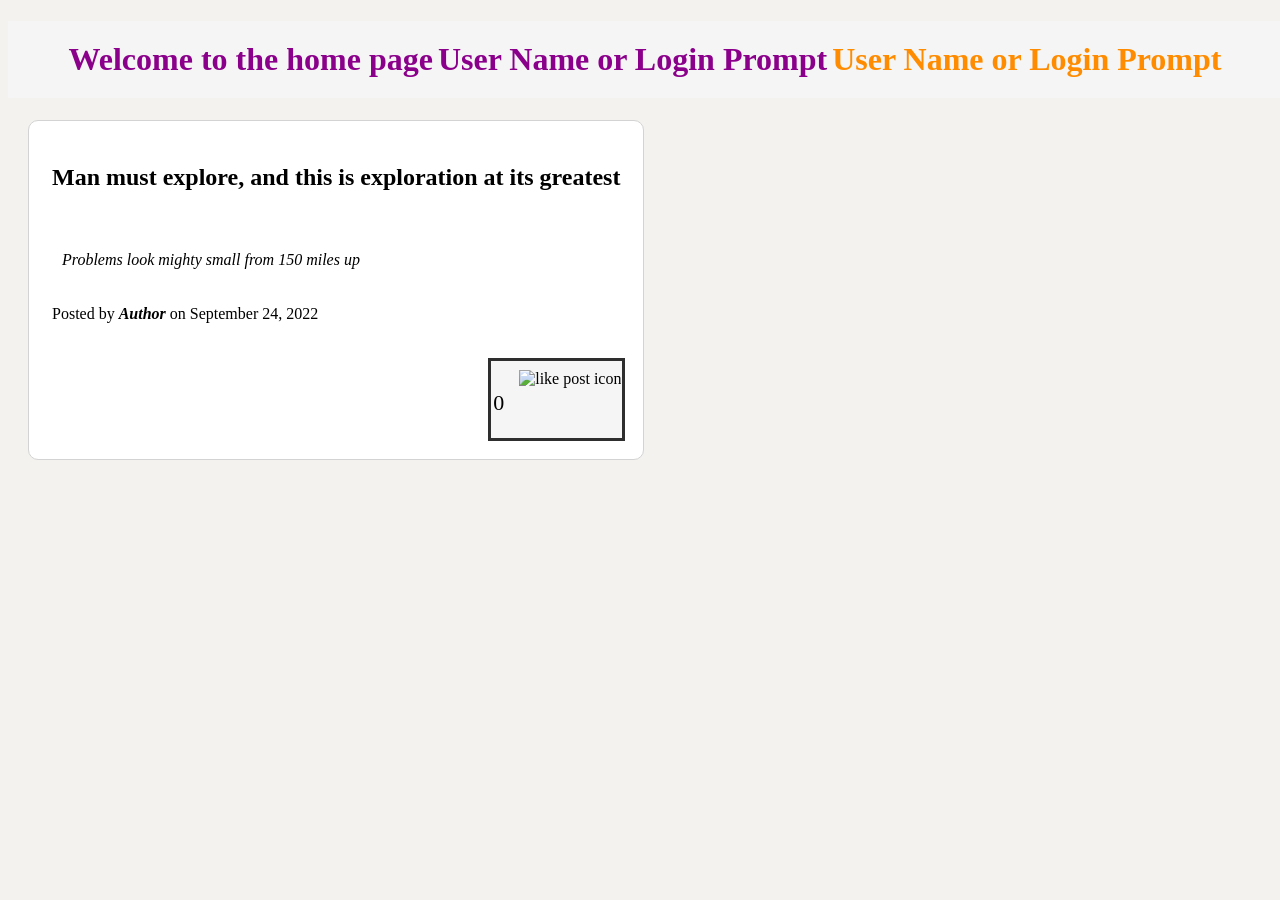
<file: src/main/resources/templates/index.html>
<!DOCTYPE html>
<html xmls:th="http://www.thymeleaf.org" xmls:layout="https://www.utlraq.net.nz/thymeleaf/layout" layout:decorate="layouts/defaultTemplate">
  <head>
    <meta charset="UTF-8">
    <title>Home</title>
    <link rel="stylesheet" href="../static/css/index.css" th:href="@{/css/index.css}">
  </head>
  <body>
  	<div layout:fragment="content">
        <div class="content__welcome-message">

            <h1 class="logged-in-message">
                <span  th:text="${loggedInMessage}">Welcome to the home page</span>
                <span  class="userName" th:if="${userName} != null" th:text="${userName}">User Name or Login Prompt</span>
                <span id="loginPrompt" class="userName" th:if="${userName} == ''" th:text="${loginPrompt}">User Name or Login Prompt</span>
            </h1>
        </div>
        <div class="body-content">
            <div class="container px-4 px-lg-5">
                <div class="row gx-4 gx-lg-5 justify-content-center" >
                    <div class="col-md-10 col-lg-8 col-xl-7">
                        <!-- Post preview-->
                       <table class="post__container" th:each="blogPost: ${blogPosts}">
                           <tr>
                               <td>
                                   <a th:href="@{'/fullpost/' + ${blogPost.id}}">
                                       <h2 class="post-title" th:text="${blogPost.getTitle}">Man must explore, and this is exploration at its greatest</h2>
                                   </a>
                               </td>
                           </tr>
                           <tr>
                               <td>
                                   <p  class="post-preview-content-text" th:text="${blogPost.getContentPreview}">Problems look mighty small from 150 miles up</p>
                               </td>
                           </tr>
                           <tr>
                               <td>
                                   <p class="post-meta">
                                       Posted by
                                       <span class="post-author" th:text="${blogPost.getAuthor}"> Author </span>
                                       on <span th:text="${blogPost.getDate}">September 24, 2022</span>
                                   </p>
                               </td>
                           </tr>
                           <tr>
                               <td>
                                   <div class="like-bar">
                                       <div class="like-bar__container">
                                           <div class="like-bar__number">
                                               <p class="like-count">
                                                   <span>0</span>
                                               </p>
                                           </div>
                                           <div class="like-bar__like-button">
                                               <img class="like-button"
                                                    th:src="@{/img/ic_like.png}" alt="like post icon"/>
                                           </div>
                                       </div>
                                   </div>
                               </td>
                           </tr>
                       </table>
                    </div>
                </div>
            </div>
        </div>
  	</div>
  </body>
</html>
</file>
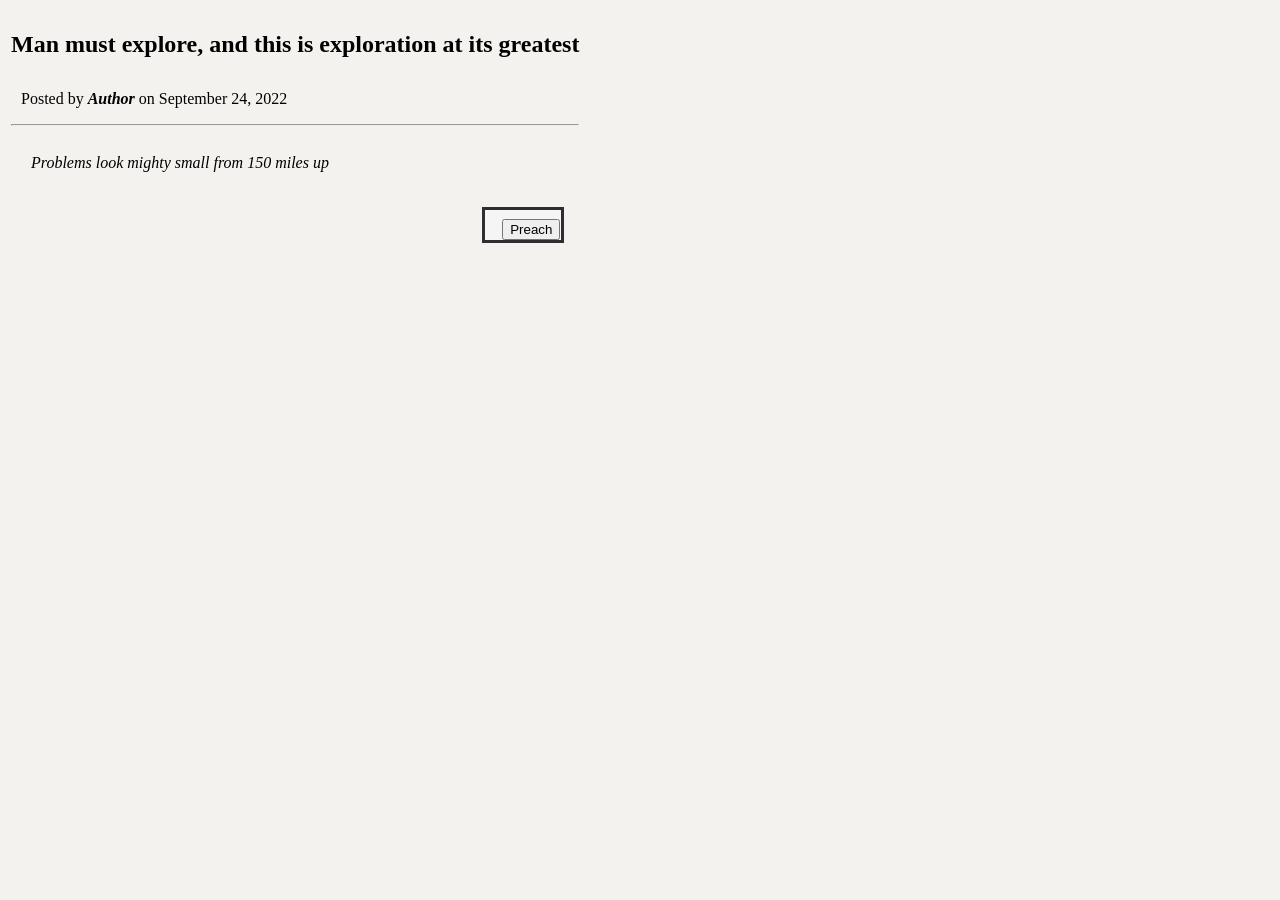
<file: src/main/resources/templates/fullpost.html>
<!DOCTYPE html>
<html xml:lang="en" xmls:th="http://www.thymeleaf.org" xmls:layout="https://www.utlraq.net.nz/thymeleaf/layout" layout:decorate="layouts/defaultTemplate">
<head>
    <meta charset="UTF-8">
    <title>Title</title>
    <link rel="stylesheet" href="../static/css/fullPost.css" th:href="@{/css/fullPost.css}">

</head>
<body>
<div layout:fragment="content">
    <div class="body-content">
        <div class="container px-4 px-lg-5">
            <div class="row gx-4 gx-lg-5 justify-content-center">
                <div class=" col-xl-7 ">
                    <form action="#" th:action="@{doLikePost}" th:object="${blogPost}" method="post">
                        <table>
                            <tr>
                                <td>
                                    <h2 class="post-title" th:text="${blogPost.getTitle}">Man must explore, and this is exploration at its greatest</h2>
                                </td>
                            </tr>
                            <tr>
                                <td>
                                    <p class="post-meta">
                                        Posted by
                                        <span class="post-author" th:text="${blogPost.getAuthor}"> Author </span>
                                        on <span th:text="${blogPost.getDate}">September 24, 2022</span>
                                    </p>
                                    <hr class="my-4" />
                                </td>
                            </tr>
                            <tr>
                                <td>
                                    <p  class="post-full-content-text" th:text="${blogPost.getFullContent}">Problems look mighty small from 150 miles up</p>
                                </td>
                            </tr>
                            <tr>
                                <td>
                                    <div class="like-bar">
                                        <div class="like-bar__container">
                                            <div class="like-bar__number">
                                                <p class="like-count"  th:text="${likes}" ></p>
                                            </div>
                                            <div class="like-bar__like-button">
                                                <button class="btn btn-primary" type="submit">Preach</button>
<!--                                                <input type="submit" class="like-button" th:src="@{/img/ic_like.png}" alt="like post icon"/>-->

                                            </div>
                                        </div>
                                    </div>
                                </td>
                            </tr>
                        </table>

                    </form>
                    <!-- Post preview-->

                </div>
            </div>
        </div>
    </div>
</div>
</body>
</html>
</file>
